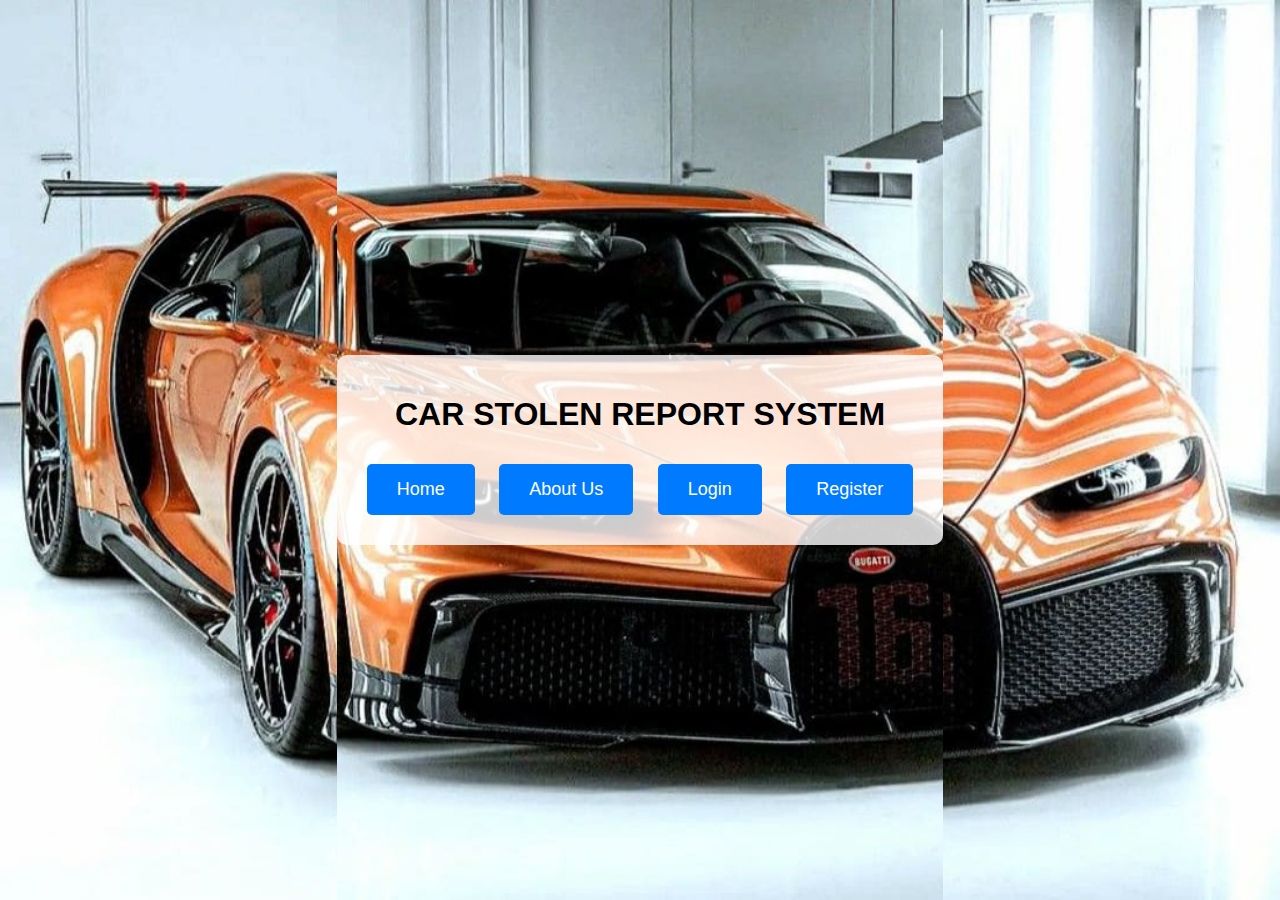
<file: index.html>
<?php
// index.php
?>
<!DOCTYPE html>
<html lang="en">
<head>
    <meta charset="UTF-8">
    <meta name="viewport" content="width=device-width, initial-scale=1.0">
    <title>Car Stolen Report System</title>
    <style>
        body, html {
            height: 100%;
            margin: 0;
            display: flex;
            align-items: center;
            justify-content: center;
            font-family: Arial, sans-serif;
            background-image: url('car.jpg'); /* Add your background image path here */
            background-size: cover;
            background-position: center;
        }
        .container {
            text-align: center;
            background: rgba(255, 255, 255, 0.8); /* Semi-transparent background for readability */
            padding: 20px;
            border-radius: 10px;
        }
        .button {
            display: inline-block;
            margin: 10px;
            padding: 15px 30px;
            font-size: 18px;
            color: #fff;
            background-color: #007BFF;
            border: none;
            border-radius: 5px;
            text-decoration: none;
            transition: background-color 0.3s;
        }
        .button:hover {
            background-color: #0056b3;
        }
    </style>
</head>
<body>

<div class="container">
    <h1>CAR STOLEN REPORT SYSTEM</h1>
    <a href="index.php" class="button">Home</a>
    <a href="about.php" class="button">About Us</a>
    <a href="login.html" class="button">Login</a>
    <a href="registration.php" class="button">Register</a>
</div>

</body>
</html>
</file>
